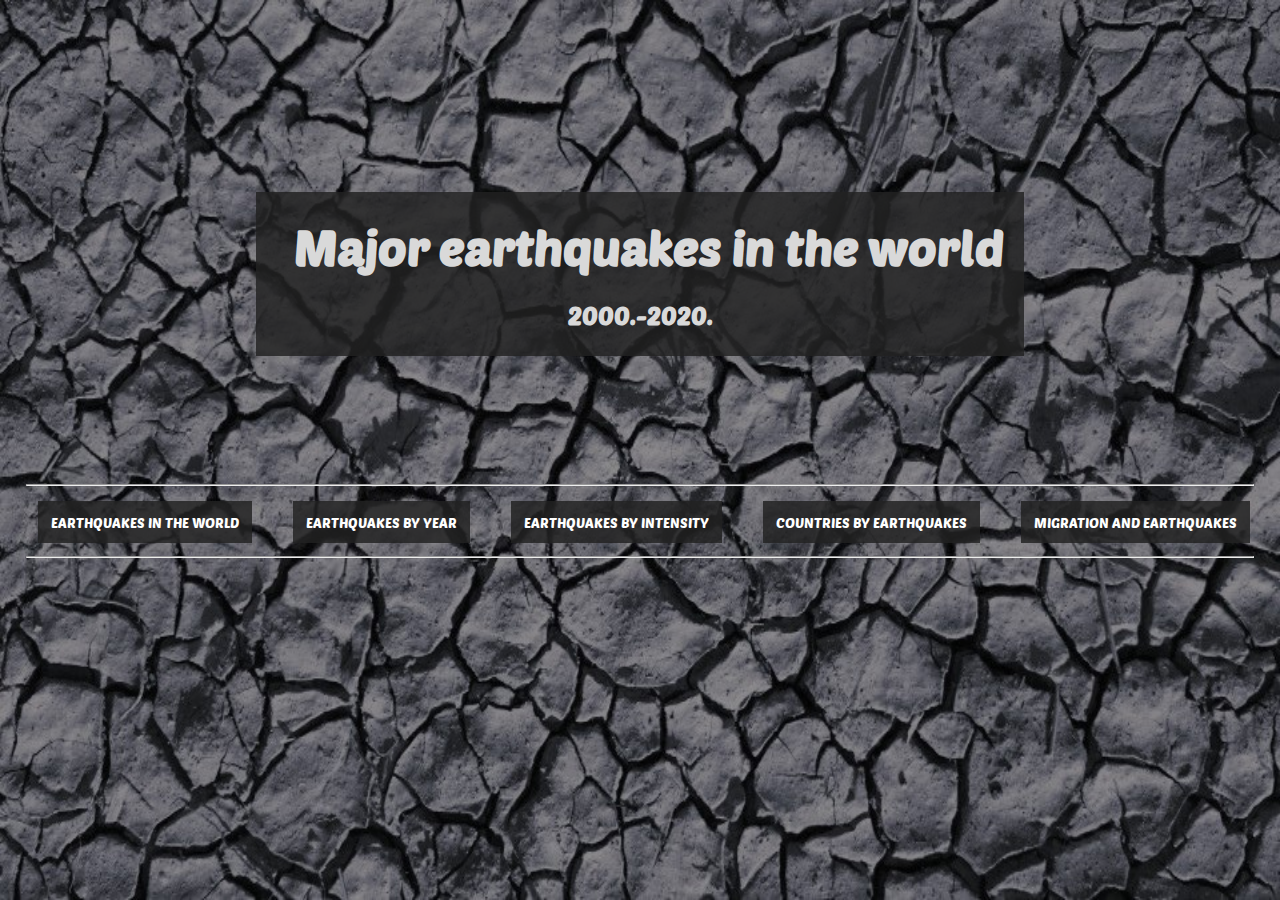
<file: index.html>
<!DOCTYPE html>
<html lang="en">

<head>
    <script src="https://d3js.org/d3.v3.min.js"></script>
    <script src="http://d3js.org/topojson.v1.min.js"></script>
    <title>Earthquakes</title>
    <meta charset="UTF-8">
    <link rel="stylesheet" href="style.css">
    <link rel="preconnect" href="https://fonts.googleapis.com">
    <link rel="preconnect" href="https://fonts.gstatic.com" crossorigin>
    <link href="https://fonts.googleapis.com/css2?family=Poetsen+One&display=swap" rel="stylesheet">
</head>

<body class="body-index">
    <img src="slika1.jpg" alt="" class="slika1">
    <div class="naslov">
        <h1 class="h1-prvi">Major earthquakes in the world</h1>
        <h2 class="h2-prvi">2000.-2020.</h2>
    </div>
    <nav class="poetsen-one-regular">
        <hr>
        <a href="prvi.html">EARTHQUAKES IN THE WORLD</a>
        <a href="drugi.html">EARTHQUAKES BY YEAR</a>
        <a href="treci.html">EARTHQUAKES BY INTENSITY</a>
        <a href="cetvrti.html">COUNTRIES BY EARTHQUAKES</a>
        <a href="peti.html">MIGRATION AND EARTHQUAKES</a>
    </nav>
    <hr>
</body>

</html>
</file>
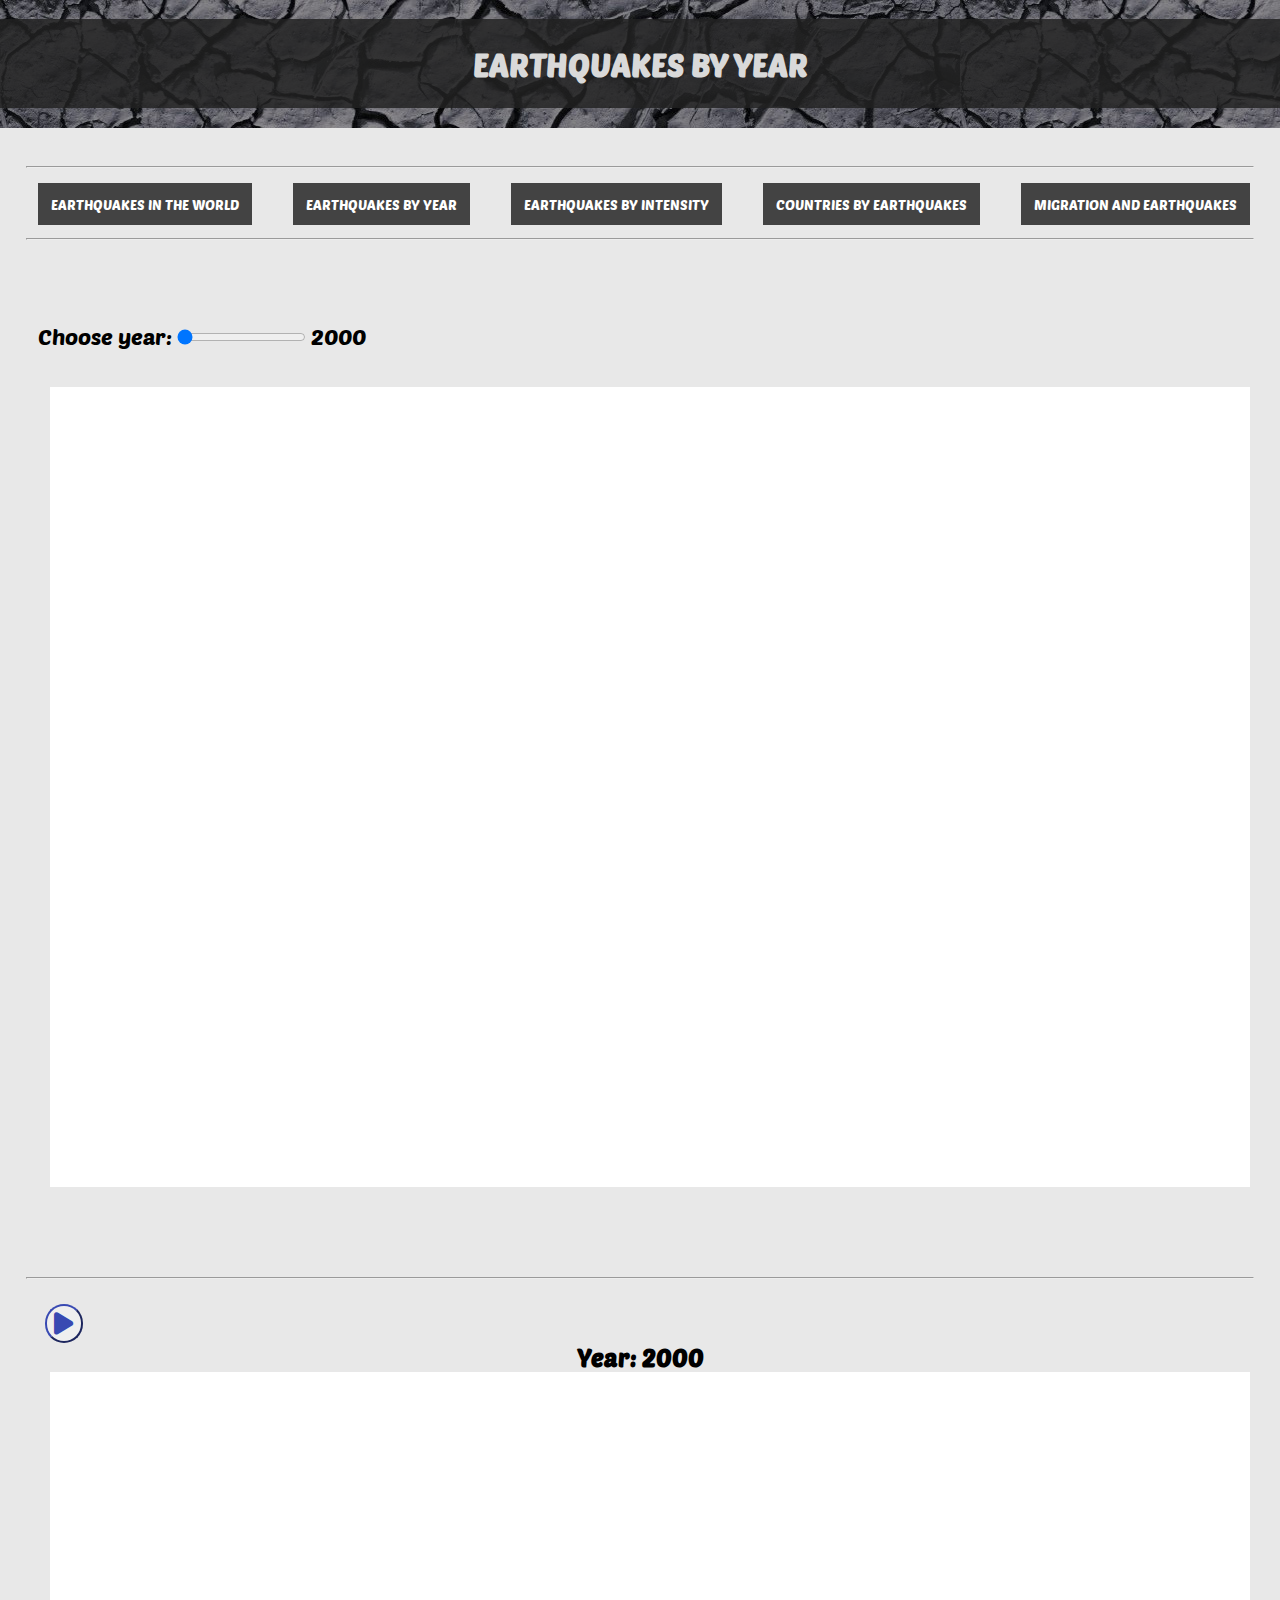
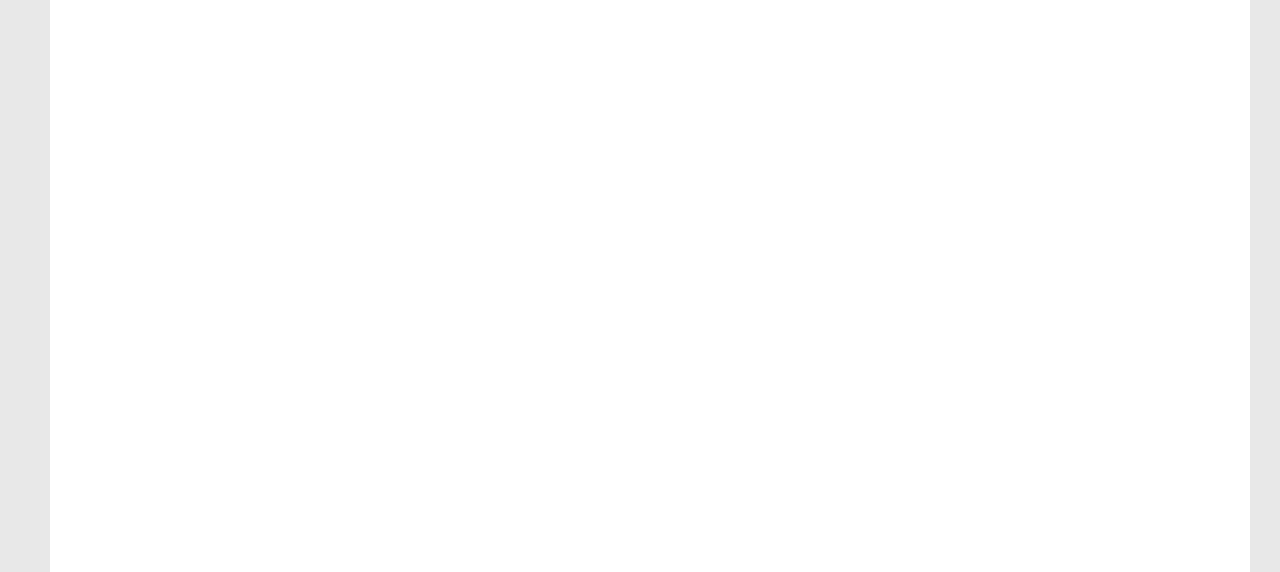
<file: drugi.html>
<!DOCTYPE html>
<html lang="en">

<head>
    <script src="https://d3js.org/d3.v3.min.js"></script>
    <script src="http://d3js.org/topojson.v1.min.js"></script>
    <title>Earthquakes by year</title>
    <meta charset="UTF-8">
    <link rel="stylesheet" href="style.css">
    <link rel="preconnect" href="https://fonts.googleapis.com">
    <link rel="preconnect" href="https://fonts.gstatic.com" crossorigin>
    <link href="https://fonts.googleapis.com/css2?family=Poetsen+One&display=swap" rel="stylesheet">
    <link rel="stylesheet" href="https://cdnjs.cloudflare.com/ajax/libs/font-awesome/6.0.0-beta3/css/all.min.css">
</head>

<body class="body-index2">
    <div class="h1-container">
        <h1 class="h1-1">EARTHQUAKES BY YEAR</h1>
    </div>

    <nav class="poetsen-one-regular">
        <hr>
        <a href="prvi.html">EARTHQUAKES IN THE WORLD</a>
        <a href="">EARTHQUAKES BY YEAR</a>
        <a href="treci.html">EARTHQUAKES BY INTENSITY</a>
        <a href="cetvrti.html">COUNTRIES BY EARTHQUAKES</a>
        <a href="peti.html">MIGRATION AND EARTHQUAKES</a>
    </nav>
    <hr>

    <br><br><br>

    <div id="map1-container">
        <div class="select-div">
            <label for="year-slider">Choose year: </label>
            <input type="range" id="year-slider" min="2000" max="2020" value="2000" step="1">
            <span id="year-display">2000</span>
        </div>
        <svg id="map1" width="1200" height="800" style="margin-left: 50px; background: white;"></svg>
        <div id="name1" style="color: #45079d; text-align: center; font-size: 40px;"></div>
    </div>

    <div id="potres-info">
        <p id="lokacija"></p>
        <p id="magnituda"></p>
    </div>

    <div id="map2-container">
        <hr style="margin-top: 7%;">
        <div>
            <button id="toggle-button"><i id="toggle-icon" class="fas fa-play"></i></button>
        </div>
        <div id="current-year"
            style="font-size: 24px; font-weight: bold; text-align: center; width: 10%; margin-left: 45%;">Year: 2000
        </div>
        <svg id="map2" width="1200" height="800" style="margin-left: 50px; background: white;"></svg>
        <div id="name2" style="color: #673CA5; text-align: center; font-size: 40px;"></div>
    </div>


    <script>
        var width = 1200;
        var height = 800;

        var projection = d3.geo.mercator().scale(150).translate([width / 2, height / 2]);
        var path = d3.geo.path().projection(projection);

        var svg1 = d3.select("#map1").append("g")
            .call(d3.behavior.zoom().scaleExtent([0.3, 5]).on("zoom", onZoom1));

        d3.json("countries.json", function (error, world) {
            var data = world.features;
            svg1.selectAll("path")
                .data(data)
                .enter()
                .append("path")
                .attr("d", path)
                .style("fill", "#E4E4E4")
                .style("stroke", "#22222264")
                .style("stroke-width", 0.3)
                .style("stroke-opacity", 1);
        });

        var earthquakeData1;
        d3.json("00-20.json", function (error, earthquakes) {
            earthquakeData1 = earthquakes.features;
            updateEarthquakes1();
        });

        function updateEarthquakes1() {
            var selectedYear = +d3.select("#year-slider").property("value");
            document.getElementById("year-display").textContent = selectedYear;

            var filteredData = earthquakeData1.filter(function (d) {
                return new Date(d.properties.time).getFullYear() === selectedYear;
            });

            var circles = svg1.selectAll("circle").data(filteredData);

            circles.enter()
                .append("circle")
                .attr("cx", function (d) {
                    return projection(d.geometry.coordinates)[0];
                })
                .attr("cy", function (d) {
                    return projection(d.geometry.coordinates)[1];
                })
                .attr("r", 2)
                .style("fill", "#3849B2")
                .style("stroke", "gray")
                .style("stroke-width", 0.2)
                .on("mouseover", function (d) {
                    d3.select(this).style("fill", "#FF883B");
                })
                .on("mouseout", function (d) {
                    if (!d3.select(this).classed("clicked")) {
                        d3.select(this).style("fill", "#3849B2");
                    }
                })
                .on("click", function (d) {
                    d3.selectAll("circle").classed("clicked", false).style("fill", "#3849B2");
                    d3.select(this).classed("clicked", true).style("fill", "#BF4E05");
                    d3.event.stopPropagation();
                    openInfoWindow(d3.event.pageX, d3.event.pageY, d);
                    document.getElementById("potres-info").style.display = "block";
                });

            circles.exit().remove();
        }

        function onZoom1() {
            svg1.attr("transform", "translate(" + d3.event.translate + ") scale(" + d3.event.scale + ")");
        }

        d3.select("#year-slider").on("input", updateEarthquakes1);

        var svg2 = d3.select("#map2").append("g")
            .call(d3.behavior.zoom().scaleExtent([0.3, 5]).on("zoom", onZoom2));

        var year = 2000;
        var animationInterval;

        d3.json("countries.json", function (error, world) {
            var data = world.features;
            svg2.selectAll("path")
                .data(data)
                .enter()
                .append("path")
                .attr("d", path)
                .style("fill", "#E4E4E4")
                .style("stroke", "#22222264")
                .style("stroke-width", 0.3)
                .style("stroke-opacity", 1);
        });

        var earthquakeData2;

        d3.json("00-20.json", function (error, earthquakes) {
            earthquakeData2 = earthquakes.features;
            updateEarthquakes2();
        });

        function updateEarthquakes2() {
            var filteredData = earthquakeData2.filter(function (d) {
                return new Date(d.properties.time).getFullYear() === year;
            });

            var circles = svg2.selectAll("circle").data(filteredData);

            circles.enter()
                .append("circle")
                .attr("cx", function (d) {
                    return projection(d.geometry.coordinates)[0];
                })
                .attr("cy", function (d) {
                    return projection(d.geometry.coordinates)[1];
                })
                .attr("r", 2)
                .style("fill", "#3849B2")
                .style("stroke", "gray")
                .style("stroke-width", 0.2)
                .on("mouseover", function (d) {
                    d3.select(this).style("fill", "#FF883B");
                })
                .on("mouseout", function (d) {
                    if (!d3.select(this).classed("clicked")) {
                        d3.select(this).style("fill", "#3849B2");
                    }
                })
                .on("click", function (d) {
                    d3.selectAll("circle").classed("clicked", false).style("fill", "#3849B2");
                    d3.select(this).classed("clicked", true).style("fill", "#BF4E05");
                    d3.event.stopPropagation();
                    openInfoWindow(d3.event.pageX, d3.event.pageY, d);
                    document.getElementById("potres-info").style.display = "block";
                });

            circles.exit().remove();
        }

        function onZoom2() {
            svg2.attr("transform", "translate(" + d3.event.translate + ") scale(" + d3.event.scale + ")");
        }

        function openInfoWindow(x, y, data) {
            var potresInfo = document.getElementById("potres-info");
            var lokacijaParagraf = document.getElementById("lokacija");
            var magnitudaParagraf = document.getElementById("magnituda");

            lokacijaParagraf.textContent = "Location: " + data.properties.place;
            magnitudaParagraf.textContent = "Magnitude: " + data.properties.mag;

            potresInfo.style.left = (x + 10) + "px";
            potresInfo.style.top = (y + 10) + "px";
        }

        //StackOverflow, “Check if clicked element is descendant of parent, otherwise remove parent element”,  https://stackoverflow.com/questions/34621987/check-if-clicked-element-is-descendant-of-parent-otherwise-remove-parent-elemen 
        document.addEventListener('click', function (event) {
            var potresInfo = document.getElementById("potres-info");
            if (!potresInfo.contains(event.target)) {
                d3.selectAll("circle").classed("clicked", false).style("fill", "#3849B2");
                potresInfo.style.display = "none";
            }
        });

        document.getElementById("potres-info").addEventListener('click', function (event) {
            event.stopPropagation();
        });

        // JAVASCRIPT.INFO, JavaScript animations, https://tr.javascript.info/js-animation 
        // SkillForge, Animate with setInterval() and clearInterval(), https://www.youtube.com/watch?v=ICTV6joUFV4 
        function startAnimation() {
            animationInterval = setInterval(function () {
                updateEarthquakes2();
                document.getElementById("current-year").textContent = "Year: " + year;
                year++;
                if (year > 2020) {
                    year = 2000;
                }
            }, 1000);
        }

        function stopAnimation() {
            clearInterval(animationInterval);
        }

        var isPlaying = false;

        document.getElementById("toggle-button").addEventListener("click", function () {
            var icon = document.getElementById("toggle-icon");
            if (isPlaying) {
                stopAnimation();
                icon.classList.remove("fa-pause");
                icon.classList.add("fa-play");
            } else {
                startAnimation();
                icon.classList.remove("fa-play");
                icon.classList.add("fa-pause");
            }
            isPlaying = !isPlaying;
        });

    </script>
</body>

</html>
</file>
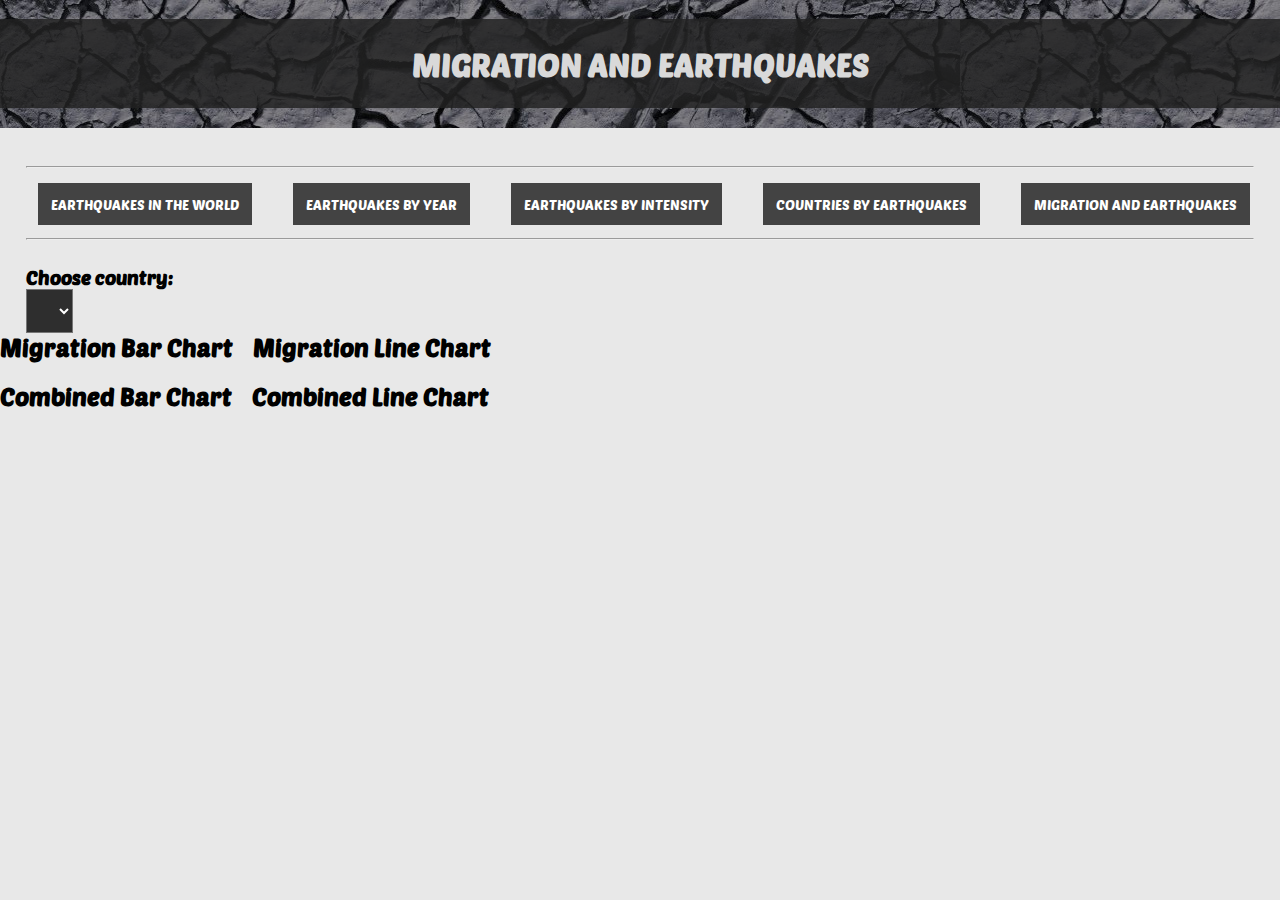
<file: peti.html>
<!DOCTYPE html>
<html lang="en">

<head>
    <script src="https://d3js.org/d3.v3.min.js"></script>
    <script src="http://d3js.org/topojson.v1.min.js"></script>

    <title>Migration and earthquakes</title>
    <meta charset="UTF-8">
    <link rel="stylesheet" href="style.css">
    <link rel="preconnect" href="https://fonts.googleapis.com">
    <link rel="preconnect" href="https://fonts.gstatic.com" crossorigin>
    <link href="https://fonts.googleapis.com/css2?family=Poetsen+One&display=swap" rel="stylesheet">
    <style>
        .line {
            fill: none;
            stroke-width: 2px;
        }

        .axis text {
            font-size: 12px;
        }

        .axis path,
        .axis line {
            fill: none;
            stroke: black;
            shape-rendering: crispEdges;
        }

        #chart {
            display: flex;
            flex-direction: column;
            gap: 20px;

        }

        #chart h2 {
            text-align: center;
        }

        .row {
            display: flex;
            gap: 20px;
        }

        .bar {
            fill: steelblue;
        }

        .legend {
            font-size: 12px;
            font-family: sans-serif;
        }

        .legend rect {
            stroke-width: 2;
            fill: white;
        }

        .hidden {
            opacity: 0;
        }

        #country-select {
            background-color: rgb(46, 46, 46);
            padding: 1% 1%;
            color: white;
            margin-left: 2%;
        }

        h3 {
            margin-left: 2%;

        }
    </style>
</head>

<body class="body-index2">
    <div class="h1-container">
        <h1 class="h1-1">MIGRATION AND EARTHQUAKES</h1>
    </div>
    <nav class="poetsen-one-regular">
        <hr>
        <a href="prvi.html">EARTHQUAKES IN THE WORLD</a>
        <a href="drugi.html">EARTHQUAKES BY YEAR</a>
        <a href="treci.html">EARTHQUAKES BY INTENSITY</a>
        <a href="cetvrti.html">COUNTRIES BY EARTHQUAKES</a>
        <a href="">MIGRATION AND EARTHQUAKES</a>
    </nav>
    <hr>
    <h3>Choose country:</h3>
    <select id="country-select"></select>
    <div id="chart">
        <div class="row">
            <div id="barChartContainer">
                <h2>Migration Bar Chart</h2>
            </div>
            <div id="lineChartContainer">
                <h2>Migration Line Chart</h2>
            </div>
        </div>
        <div class="row">
            <div id="combinedBarChartContainer">
                <h2>Combined Bar Chart</h2>
            </div>
            <div id="combinedLineChartContainer">
                <h2>Combined Line Chart</h2>
            </div>
        </div>
    </div>

    <script>
        var margin = { top: 20, right: 170, bottom: 80, left: 100 },
            width = 630 - margin.left - margin.right,
            height = 300 - margin.top - margin.bottom;

        function createSvg(containerId) {
            return d3.select(containerId)
                .append("svg")
                .attr("width", width + margin.left + margin.right)
                .attr("height", height + margin.top + margin.bottom)
                .attr("class", "hidden")
                .append("g")
                .attr("transform", "translate(" + margin.left + "," + margin.top + ")");
        }

        var svg = createSvg("#barChartContainer");
        var lineChartSvg = createSvg("#lineChartContainer");
        var combinedBarChartSvg = createSvg("#combinedBarChartContainer");
        var combinedLineChartSvg = createSvg("#combinedLineChartContainer");

        d3.json("emig.json", function (error, migrationData) {
            if (error) throw error;

            d3.json("00-20.json", function (error, earthquakeData) {
                if (error) throw error;

                var countries = migrationData.filter(function (d) {
                    return d.Refresh !== undefined && d.Refresh !== "Dataset: International Migration Database" && d.Refresh !== "Country of birth/nationality" && d.Refresh !== "Variable" && d.Refresh !== "Gender" && d.Refresh !== "Year";
                }).map(function (d) {
                    return d.Refresh;
                });

                var select = d3.select("#country-select")
                    .on("change", function () {
                        var selectedCountry = this.value;
                        var filteredMigrationData = migrationData.filter(function (d) {
                            return d.Refresh === selectedCountry;
                        });
                        drawCharts(filteredMigrationData, earthquakeData);
                    });

                select.selectAll("option")
                    .data(countries)
                    .enter()
                    .append("option")
                    .text(function (d) { return d; });

                function drawCharts(migrationData, earthquakeData) {
                    svg.selectAll("*").remove();
                    lineChartSvg.selectAll("*").remove();
                    combinedBarChartSvg.selectAll("*").remove();
                    combinedLineChartSvg.selectAll("*").remove();

                    var migrationYearlyData = [];
                    for (var i = 2000; i <= 2020; i++) {
                        var migration = { year: i, count: +migrationData[0]["Column" + (i - 1997)] };
                        migrationYearlyData.push(migration);
                    }

                    var earthquakeYearlyData = [];
                    var earthquakeCountsByYear = {};
                    earthquakeData.features.forEach(function (d) {
                        var year = new Date(d.properties.time).getFullYear();
                        if (year >= 2000 && year <= 2020) {
                            if (!earthquakeCountsByYear[year]) {
                                earthquakeCountsByYear[year] = 0;
                            }
                            earthquakeCountsByYear[year]++;
                        }
                    });

                    for (var i = 2000; i <= 2020; i++) {
                        var earthquakes = { year: i, count: earthquakeCountsByYear[i] || 0 };
                        earthquakeYearlyData.push(earthquakes);
                    }

                    var combinedYearlyData = [];
                    for (var i = 0; i < migrationYearlyData.length; i++) {
                        combinedYearlyData.push({
                            year: migrationYearlyData[i].year,
                            migrationCount: migrationYearlyData[i].count,
                            earthquakeCount: earthquakeYearlyData[i].count
                        });
                    }

                    var xScale = d3.scale.ordinal()
                        .domain(migrationYearlyData.map(function (d) { return d.year; }))
                        .rangeRoundBands([0, width], 0.1);

                    var yScale = d3.scale.linear()
                        .domain([0, d3.max(migrationYearlyData, function (d) { return d.count; })])
                        .range([height, 0]);

                    var yScaleEarthquake = d3.scale.linear()
                        .domain([0, d3.max(earthquakeYearlyData, function (d) { return d.count; })])
                        .range([height, 0]);

                    var xAxis = d3.svg.axis()
                        .scale(xScale)
                        .orient("bottom")
                        .tickPadding(8)
                        .tickSize(0);

                    var yAxis = d3.svg.axis()
                        .scale(yScale)
                        .orient("left");

                    var yAxisRight = d3.svg.axis()
                        .scale(yScaleEarthquake)
                        .orient("right");

                    svg.append("g")
                        .attr("class", "x axis")
                        .attr("transform", "translate(0," + height + ")")
                        .call(xAxis)
                        .selectAll("text")
                        .style("text-anchor", "end")
                        .attr("dx", "-.8em")
                        .attr("dy", ".15em")
                        .attr("transform", function (d) {
                            return "rotate(-45)"
                        });

                    svg.append("g")
                        .attr("class", "y axis")
                        .call(yAxis);

                    svg.selectAll(".bar")
                        .data(migrationYearlyData)
                        .enter()
                        .append("rect")
                        .attr("class", "bar")
                        .attr("x", function (d) { return xScale(d.year); })
                        .attr("width", xScale.rangeBand())
                        .attr("y", height)
                        .attr("height", 0)
                        .style("fill", "#172A99")
                        .transition()
                        .duration(1000)
                        .attr("y", function (d) { return yScale(d.count); })
                        .attr("height", function (d) { return height - yScale(d.count); });

                    var line = d3.svg.line()
                        .x(function (d) { return xScale(d.year) + xScale.rangeBand() / 2; })
                        .y(function (d) { return yScale(d.count); });

                    lineChartSvg.append("path")
                        .datum(migrationYearlyData)
                        .attr("class", "line")
                        .attr("d", line)
                        .style("stroke", "#172A99")
                        .style("fill", "none")
                        .style("stroke-width", "2px")
                        .attr("stroke-dasharray", function () {
                            var totalLength = this.getTotalLength();
                            return totalLength + " " + totalLength;
                        })
                        .attr("stroke-dashoffset", function () {
                            var totalLength = this.getTotalLength();
                            return totalLength;
                        })
                        .transition()
                        .duration(1000)
                        .attr("stroke-dashoffset", 0);

                    lineChartSvg.append("g")
                        .attr("class", "x axis")
                        .attr("transform", "translate(0," + height + ")")
                        .call(xAxis)
                        .selectAll("text")
                        .style("text-anchor", "end")
                        .attr("dx", "-.8em")
                        .attr("dy", ".15em")
                        .attr("transform", function (d) {
                            return "rotate(-45)"
                        });

                    lineChartSvg.append("g")
                        .attr("class", "y axis")
                        .call(yAxis);

                    combinedBarChartSvg.append("g")
                        .attr("class", "x axis")
                        .attr("transform", "translate(0," + height + ")")
                        .call(xAxis)
                        .selectAll("text")
                        .style("text-anchor", "end")
                        .attr("dx", "-.8em")
                        .attr("dy", ".15em")
                        .attr("transform", function (d) {
                            return "rotate(-45)"
                        });

                    combinedBarChartSvg.append("g")
                        .attr("class", "y axis")
                        .call(yAxis);

                    combinedBarChartSvg.append("g")
                        .attr("class", "y axis right")
                        .attr("transform", "translate(" + width + " ,0)")
                        .call(yAxisRight);

                    combinedBarChartSvg.selectAll(".bar.migration")
                        .data(combinedYearlyData)
                        .enter()
                        .append("rect")
                        .attr("class", "bar migration")
                        .attr("x", function (d) { return xScale(d.year); })
                        .attr("width", xScale.rangeBand() / 2)
                        .attr("y", height)
                        .attr("height", 0)
                        .style("fill", "#172A99")
                        .transition()
                        .duration(1000)
                        .attr("y", function (d) { return yScale(d.migrationCount); })
                        .attr("height", function (d) { return height - yScale(d.migrationCount); });

                    ;
                    combinedBarChartSvg.selectAll(".bar.earthquake")
                        .data(combinedYearlyData)
                        .enter()
                        .append("rect")
                        .attr("class", "bar earthquake")
                        .attr("x", function (d) { return xScale(d.year) + xScale.rangeBand() / 2; })
                        .attr("width", xScale.rangeBand() / 2)
                        .attr("y", height)
                        .attr("height", 0)
                        .style("fill", "#FF883B")
                        .transition()
                        .duration(1000)
                        .attr("y", function (d) { return yScaleEarthquake(d.earthquakeCount); })
                        .attr("height", function (d) { return height - yScaleEarthquake(d.earthquakeCount); })
                        ;
                    var combinedLine = d3.svg.line()
                        .x(function (d) { return xScale(d.year) + xScale.rangeBand() / 2; })
                        .y(function (d) { return yScale(d.migrationCount); });

                    var earthquakeLine = d3.svg.line()
                        .x(function (d) { return xScale(d.year) + xScale.rangeBand() / 2; })
                        .y(function (d) { return yScaleEarthquake(d.earthquakeCount); });

                    combinedLineChartSvg.append("path")
                        .datum(combinedYearlyData)
                        .attr("class", "line migration")
                        .attr("d", combinedLine)
                        .style("stroke", "#172A99")
                        .style("fill", "none")
                        .style("stroke-width", "2px").attr("stroke-dasharray", function () {
                            var totalLength = this.getTotalLength();
                            return totalLength + " " + totalLength;
                        })
                        .attr("stroke-dashoffset", function () {
                            var totalLength = this.getTotalLength();
                            return totalLength;
                        })
                        .transition()
                        .duration(1000)
                        .attr("stroke-dashoffset", 0);

                    combinedLineChartSvg.append("path")
                        .datum(combinedYearlyData)
                        .attr("class", "line earthquake")
                        .attr("d", earthquakeLine)
                        .style("stroke", "#FF883B")
                        .style("fill", "none")
                        .style("stroke-width", "2px")
                        .attr("stroke-dasharray", function () {
                            var totalLength = this.getTotalLength();
                            return totalLength + " " + totalLength;
                        })
                        .attr("stroke-dashoffset", function () {
                            var totalLength = this.getTotalLength();
                            return totalLength;
                        })
                        .transition()
                        .duration(1000)
                        .attr("stroke-dashoffset", 0);

                    combinedLineChartSvg.append("g")
                        .attr("class", "y axis")
                        .call(yAxis);

                    combinedLineChartSvg.append("g")
                        .attr("class", "x axis")
                        .attr("transform", "translate(0," + height + ")")
                        .call(xAxis)
                        .selectAll("text")
                        .style("text-anchor", "end")
                        .attr("dx", "-.8em")
                        .attr("dy", ".15em")
                        .attr("transform", function (d) {
                            return "rotate(-45)"
                        });

                    combinedLineChartSvg.append("g")
                        .attr("class", "y axis right")
                        .attr("transform", "translate(" + width + " ,0)")
                        .call(yAxisRight);

                    function addLegend(svg, labels, colors) {
                        var legend = svg.selectAll(".legend")
                            .data(labels)
                            .enter().append("g")
                            .attr("class", "legend")
                            .attr("transform", function (d, i) { return "translate(0," + i * 20 + ")"; });

                        legend.append("rect")
                            .attr("x", width + 50)
                            .attr("width", 10)
                            .attr("height", 10)
                            .style("fill", function (d, i) { return colors[i]; });

                        legend.append("text")
                            .attr("x", width + 70)
                            .attr("y", 9)
                            .attr("dy", ".35em")
                            .style("text-anchor", "start")
                            .text(function (d) { return d; });
                    }

                    addLegend(svg, ["Migration Count"], ["#172A99"]);
                    addLegend(lineChartSvg, ["Migration Count"], ["#172A99"]);
                    addLegend(combinedBarChartSvg, ["Migration Count", "Earthquake Count"], ["#172A99", "#FF883B"]);
                    addLegend(combinedLineChartSvg, ["Migration Count", "Earthquake Count"], ["#172A99", "#FF883B"]);

                    d3.selectAll("svg.hidden")
                        .attr("class", "visible");
                }
            });
        });
    </script>
</body>

</html>
</file>
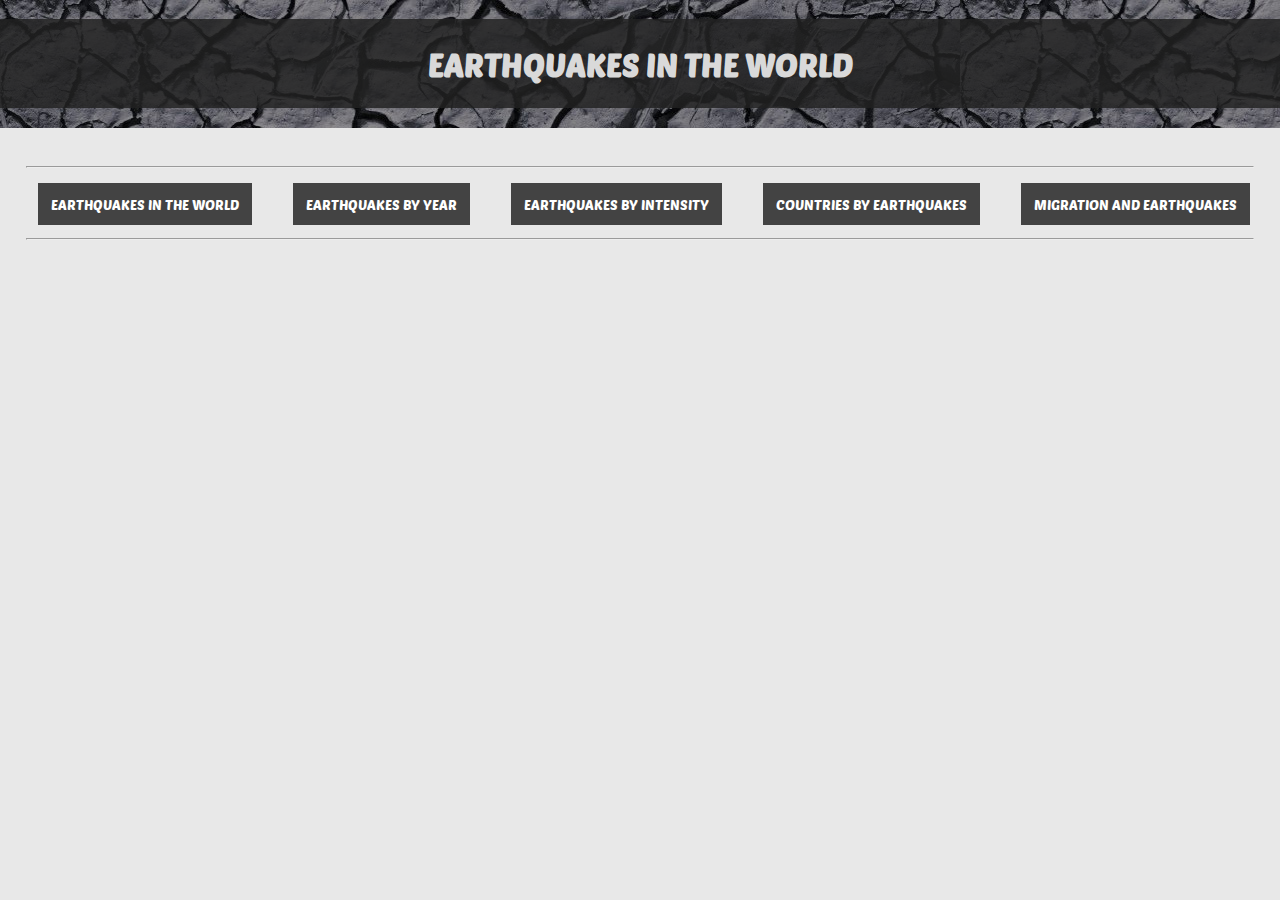
<file: prvi.html>
<html lang="en">

<head>
    <script src="https://d3js.org/d3.v3.min.js"></script>
    <script src="http://d3js.org/topojson.v1.min.js"></script>
    <title>Earthquakes in the world</title>
    <meta charset="UTF-8">
    <link rel="stylesheet" href="style.css">
    <link rel="preconnect" href="https://fonts.googleapis.com">
    <link rel="preconnect" href="https://fonts.gstatic.com" crossorigin>
    <link href="https://fonts.googleapis.com/css2?family=Poetsen+One&display=swap" rel="stylesheet">

</head>

<body class="body-index2">
    <div class="h1-container">
        <h1 class="h1-1">EARTHQUAKES IN THE WORLD</h1>
    </div>
    <nav class="poetsen-one-regular">
        <hr>
        <a href="">EARTHQUAKES IN THE WORLD</a>
        <a href="drugi.html">EARTHQUAKES BY YEAR</a>
        <a href="treci.html">EARTHQUAKES BY INTENSITY</a>
        <a href="cetvrti.html">COUNTRIES BY EARTHQUAKES</a>
        <a href="peti.html">MIGRATION AND EARTHQUAKES</a>
    </nav>
    <hr>
    <div id="potres-info">
        <p id="lokacija"></p>
        <p id="magnituda"></p>
    </div>

    <script>
        var width = 1200;
        var height = 800;

        //Job, J., Livada, Č. (2016),  Priručnik za laboratorijske vježbe iz kolegija Vizualizacija podataka, https://moodle.srce.hr/2023-2024/pluginfile.php/9557158/mod_resource/content/0/Vizualizacija%20podataka%20LV%20priru%C4%8Dnik.pdf
        var projection = d3.geo.mercator()
            .scale(150)
            .translate([width / 2, height / 2]);

        var path = d3.geo.path()
            .projection(projection);

        var svg = d3.select("body").append("svg")
            .attr("width", width)
            .attr("height", height)
            .style("margin-left", "50")
            .style("background", "white")
            .call(d3.behavior.zoom().scaleExtent([0.3, 5])
                .on("zoom", onZoom))
            .append("g");

        /*d3.select("body")
        .append("div")
        .attr("id", "name")
        .style("color", "#673CA5")
        .style("text-align", "center")
        .style("font-size", "40px");*/

        d3.json("countries.json", function (error, world) {
            var data = world.features;
            svg.selectAll("path")
                .data(data)
                .enter()
                .append("path")
                .attr("d", path)
                .style("fill", "#E4E4E4")
                .style("stroke", "#22222264")
                .style("stroke-width", 0.3)
                .style("stroke-opacity", 1);
        });

        d3.json("00-20.json", function (error, earthquakes) {
            var data = earthquakes.features;

            svg.selectAll("circle")
                .data(data)
                .enter()
                .append("circle")
                .attr("cx", function (d) {
                    return projection(d.geometry.coordinates)[0];
                })
                .attr("cy", function (d) {
                    return projection(d.geometry.coordinates)[1];
                })
                .attr("r", 2)
                .style("fill", "#3849B2")
                .style("stroke", "gray")
                .style("stroke-width", 0.2)
                .on("mouseover", function (d) {
                    d3.select(this).style("fill", "#FF883B");
                })

                //StackOverflow, “d3 - select/unselect node onclick”, https://stackoverflow.com/questions/23580385/d3-select-unselect-node-onclick
                .on("mouseout", function (d) {
                    if (!d3.select(this).classed("clicked")) {
                        d3.select(this).style("fill", "#3849B2");
                    }
                })
                .on("click", function (d) {
                    d3.selectAll("circle").classed("clicked", false).style("fill", "#3849B2");
                    d3.select(this).classed("clicked", true).style("fill", "#BF4E05");
                    d3.event.stopPropagation();
                    openInfoWindow(d3.event.pageX, d3.event.pageY, d);
                    document.getElementById("potres-info").style.display = "block";
                });
        });

        function onZoom() {
            svg.attr("transform", "translate(" + d3.event.translate + ") scale(" + d3.event.scale + ")");
        }

        window.addEventListener('resize', function () {
            width = window.innerWidth;
            height = window.innerHeight;
            svg.attr("width", width).attr("height", height);
        });

        function openInfoWindow(x, y, data) {
            var potresInfo = document.getElementById("potres-info");
            var lokacijaParagraf = document.getElementById("lokacija");
            var magnitudaParagraf = document.getElementById("magnituda");

            lokacijaParagraf.textContent = "Location: " + data.properties.place;
            magnitudaParagraf.textContent = "Magnitude: " + data.properties.mag;

            potresInfo.style.left = (x + 10) + "px";
            potresInfo.style.top = (y + 10) + "px";
        }

        //StackOverflow, “Check if clicked element is descendant of parent, otherwise remove parent element”,  https://stackoverflow.com/questions/34621987/check-if-clicked-element-is-descendant-of-parent-otherwise-remove-parent-elemen
        document.addEventListener('click', function (event) {
            var potresInfo = document.getElementById("potres-info");

            if (!potresInfo.contains(event.target)) {
                d3.selectAll("circle").classed("clicked", false).style("fill", "#3849B2");
                potresInfo.style.display = "none";
            }
        });

        document.getElementById("potres-info").addEventListener('click', function (event) {
            event.stopPropagation();
        });

    </script>
</body>

</html>
</file>
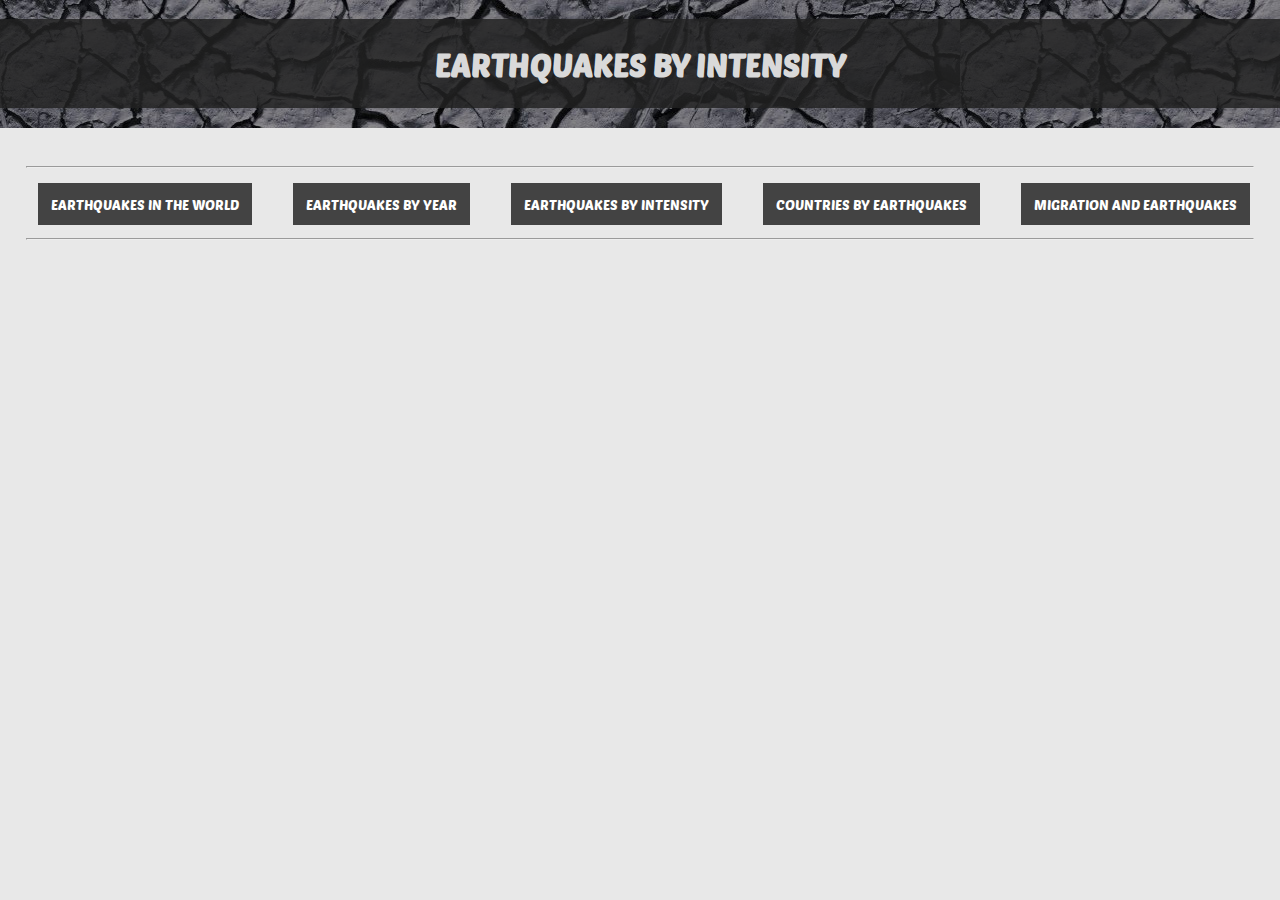
<file: treci.html>
<!DOCTYPE html>
<html lang="en">

<head>
    <script src="https://d3js.org/d3.v3.min.js"></script>
    <script src="http://d3js.org/topojson.v1.min.js"></script>
    <title>Earthquakes by itensity</title>
    <meta charset="UTF-8">
    <link rel="stylesheet" href="style.css">
    <link rel="preconnect" href="https://fonts.googleapis.com">
    <link rel="preconnect" href="https://fonts.gstatic.com" crossorigin>
    <link href="https://fonts.googleapis.com/css2?family=Poetsen+One&display=swap" rel="stylesheet">
</head>

<body class="body-index2">
    <div class="h1-container">
        <h1 class="h1-1">EARTHQUAKES BY INTENSITY</h1>
    </div>
    <nav class="poetsen-one-regular">
        <hr>
        <a href="prvi.html">EARTHQUAKES IN THE WORLD</a>
        <a href="drugi.html">EARTHQUAKES BY YEAR</a>
        <a href="">EARTHQUAKES BY INTENSITY</a>
        <a href="cetvrti.html">COUNTRIES BY EARTHQUAKES</a>
        <a href="peti.html">MIGRATION AND EARTHQUAKES</a>
    </nav>
    <hr>
    <div id="potres-info">
        <p id="lokacija"></p>
        <p id="magnituda"></p>
    </div>
    <div id="legend"></div>

    <script>
        var width = 1200;
        var height = 800;

        var projection = d3.geo.mercator()
            .scale(150)
            .translate([width / 2, height / 2]);

        var path = d3.geo.path()
            .projection(projection);

        var svg = d3.select("body").append("svg")
            .attr("width", width)
            .attr("height", height)
            .style("margin-left", "50")
            .style("background", "white")
            .call(d3.behavior.zoom().scaleExtent([0.3, 5])
                .on("zoom", onZoom))
            .append("g");

        var colorScale = d3.scale.linear()
            .domain([5, 6, 7, 8, 9, 10, 11])
            .range(["#3849B2", "#4D66F4", "#8A9BFF", "#B9C3FD", "#E1E5FF", "#F9EBEA", "#CD6155"]);

        /*d3.select("body")
            .append("div")
            .attr("id", "name")
            .style("color", "white")
            .style("text-align", "center")
            .style("font-size", "40px");*/

        d3.json("countries.json", function (error, world) {
            var data = world.features;
            svg.selectAll("path")
                .data(data)
                .enter()
                .append("path")
                .attr("d", path)
                .style("fill", "#E4E4E4")
                .style("stroke", "#22222264")
                .style("stroke-width", 0.3)
                .style("stroke-opacity", 1);
        });

        d3.json("00-20.json", function (error, earthquakes) {
            if (error) throw error;

            var podaci = earthquakes.features;
            var minMagnitude = d3.min(podaci, function (d) {
                return d.properties.mag || 0;
            });
            var maxMagnitude = d3.max(podaci, function (d) {
                return d.properties.mag || 0;
            });

            svg.selectAll("circle")
                .data(podaci)
                .enter()
                .append("circle")
                .attr("cx", function (d) {
                    return projection(d.geometry.coordinates)[0];
                })
                .attr("cy", function (d) {
                    return projection(d.geometry.coordinates)[1];
                })
                .attr("r", 2)
                .style("stroke", "gray")
                .style("stroke-width", 0.2)
                .on("mouseover", function (d) {
                    d3.select(this).style("fill", "#FF883B");
                })
                .on("mouseout", function (d) {
                    if (!d3.select(this).classed("clicked")) {
                        d3.select(this).style("fill", "#3849B2");
                    }
                })
                .on("click", function (d) {

                    d3.event.stopPropagation();
                    openInfoWindow(d3.event.pageX, d3.event.pageY, d);
                    document.getElementById("potres-info").style.display = "block";
                })
                .style("fill", function (d) {
                    if (d.properties.mag) {
                        if (d.properties.mag >= 5 && d.properties.mag < 5.5) {
                            return "#BACEFF";
                        } else if (d.properties.mag >= 5.5 && d.properties.mag < 6) {
                            return "#9AB7FF";
                        }
                        else if (d.properties.mag >= 6 && d.properties.mag < 6.5) {
                            return "#749BFF";
                        }
                        else if (d.properties.mag >= 6.5 && d.properties.mag < 7) {
                            return "#4F81FF";
                        } else if (d.properties.mag >= 7 && d.properties.mag < 7.5) {
                            return "#2060FF";

                        } else if (d.properties.mag >= 7.5 && d.properties.mag < 8) {
                            return "#0049FF";
                        } else if (d.properties.mag >= 8 && d.properties.mag < 8.5) {
                            return "#0043EA";
                        }
                        else if (d.properties.mag >= 8 && d.properties.mag < 8.5) {
                            return "#0137BE";
                        }
                        else if (d.properties.mag >= 9 && d.properties.mag < 9.5) {
                            return "#022E9C";
                        } else if (d.properties.mag >= 9.5 && d.properties.mag < 10) {
                            return "#002277";
                        } else if (d.properties.mag >= 10.5 && d.properties.mag < 11) {
                            return "#011D64";
                        } else if (d.properties.mag >= 11) {
                            return "#01164B";
                        }
                    }
                    return "gray";
                });
        });

        function onZoom() {
            svg.attr("transform", "translate (" + d3.event.translate + ") scale (" + d3.event.scale + ")");
        }

        var legendData = [
            { color: "#BACEFF", label: "5 - 5.5" },
            { color: "#9AB7FF", label: "5.5 - 6" },
            { color: "#749BFF", label: "6 - 6.5" },
            { color: "#4F81FF", label: "6.5 - 7" },
            { color: "#2060FF", label: "7 - 7.5" },
            { color: "#0049FF", label: "7.5 - 8" },
            { color: "#0043EA", label: "8 - 8.5" },
            { color: "#0137BE", label: "8.5 - 9" },
            { color: "#022E9C", label: "9.5 - 10" },
            { color: "#002277", label: "10 - 10.5" },
            { color: "#011D64", label: "10.5 - 11" },
            { color: "#01164B", label: "11+" }
        ];
        var legend = d3.select("#legend").append("svg")
            .attr("width", 200)
            .attr("height", 300)
            .append("g");
        var legendRectSize = 18;
        var legendSpacing = 4;

        var legendRects = legend.selectAll(".legend-rect")
            .data(legendData)
            .enter().append("rect")
            .attr("class", "legend-rect")
            .attr("x", 0)
            .attr("y", function (d, i) { return i * (legendRectSize + legendSpacing); })
            .attr("width", legendRectSize)
            .attr("height", legendRectSize)
            .style("fill", function (d) { return d.color; });

        var legendText = legend.selectAll(".legend-text")
            .data(legendData)
            .enter().append("text")
            .attr("class", "legend-text")
            .attr("x", legendRectSize + legendSpacing)
            .attr("y", function (d, i) { return i * (legendRectSize + legendSpacing) + (legendRectSize / 2); })
            .attr("dy", "0.35em")
            .text(function (d) { return d.label; });


        function openInfoWindow(x, y, data) {
            var potresInfo = document.getElementById("potres-info");
            var lokacijaParagraf = document.getElementById("lokacija");
            var magnitudaParagraf = document.getElementById("magnituda");

            lokacijaParagraf.textContent = "Location: " + data.properties.place;
            magnitudaParagraf.textContent = "Magnitude: " + data.properties.mag;

            potresInfo.style.left = (x + 10) + "px";
            potresInfo.style.top = (y + 10) + "px";
        }

        document.addEventListener('click', function (event) {
            var potresInfo = document.getElementById("potres-info");
            if (!potresInfo.contains(event.target)) {
                potresInfo.style.display = "none";
            }
        });
        document.getElementById("potres-info").addEventListener('click', function (event) {
            event.stopPropagation();
        });
    </script>
</body>

</html>
</file>
<file: style.css>
* {
    margin: 0;
    padding: 0;
    box-sizing: border-box;
}

.poetsen-one-regular {
    font-family: "Poetsen One", sans-serif;
    font-weight: 400;
    font-style: normal;
}

html,
body {
    width: 100%;
    height: 100%;
    margin: 0;
    padding: 0;
    font-family: "Poetsen One", sans-serif;

}

#potres-info {
    background-color: #222222D4;
    position: absolute;
    display: none;
    padding: 1%;
    border-radius: 5px;
    z-index: 10;
    color: #ffffff;
}

#legend {
    position: absolute;
    top: 110%;
    right: -1%;
}

body {
    background-color: rgb(232, 232, 232);
}

nav {
    margin-top: 3%;
    margin-left: 5%;
}

nav a {
    background-color: #575757;
    color: white;
    padding-top: 1%;
    padding-bottom: 1%;
    padding-left: 1%;
    padding-right: 1%;
    margin-left: 3%;
    text-decoration: none;
}

svg {
    display: block;
}

#map {
    margin-left: 7%;
}

/*naslobvna*/
.slika1 {
    width: 100%;
    height: 100vh;
    position: absolute;
    z-index: -999;
    top: 0;
}

.h1-prvi {
    color: rgb(217, 217, 217);
    width: 60%;
    background: #222222d4;
    margin-left: 20%;
    font-size: 3em;
    padding-left: 3%;
    padding-top: 2%;
    padding-bottom: 2%;

}

.h2-prvi {
    background: #222222d4;
    color: rgb(217, 217, 217);
    text-align: center;
    width: 60%;
    margin-left: 20%;
    padding-bottom: 2%;

}

.naslov {
    padding-top: 15%;
}

.body-index nav {
    margin-left: 0%;
    margin-top: 10%;
}

.body-index nav a {
    font-size: 0.9em;
    background: #222222d4;

}

.body-index hr {
    margin-bottom: 2%;
    margin-top: 2%;
    margin-left: 2%;
    margin-right: 2%;

    color: rgb(217, 217, 217);
}

/*potresi u svijetu*/
.h1-container {
    font-family: "Poetsen One";
    background-image: url('slika1.jpg');
    color: rgb(217, 217, 217);
    text-align: center;
    padding-top: 1.5%;
    padding-bottom: 1.5%;
    background-color: #222222e3;

}

.h1-1 {
    background: #222222d4;
    color: rgb(217, 217, 217);
    text-align: center;
    width: 100%;
    padding-top: 2%;
    padding-bottom: 2%;
}

.body-index2 hr {
    margin-bottom: 2%;
    margin-top: 2%;
    margin-left: 2%;
    margin-right: 2%;
    color: rgb(217, 217, 217);
}

.body-index2 nav a {
    font-size: 0.9em;
    background: #222222d4;
}

.body-index2 nav {
    margin-left: 0%;
}

/*po godinama*/
.select-div {
    font-size: 1.4em;
    margin-left: 3%;
    margin-bottom: 3%;
}

#year-select {
    background-color: #222222d4;
    padding: 0.5% 2%;
    color: rgb(217, 217, 217);
    font-size: 0.7em;
}

.h1-drugi {
    font-family: "Poetsen One";
    text-align: center;
    margin-top: 10%;
    background-color: #222222d4;
    color: rgb(217, 217, 217);
    padding-top: 2%;
    padding-bottom: 2%;
    width: 60%;
    margin-left: 20%;
}

#play-button i {
    color: #3849B2;
    font-size: 2em;
}

#play-button {
    margin-left: 5%;
    border: none;
}

#pause-button i {
    color: #3849B2;
    font-size: 2em;
}

#pause-button {
    margin-left: 1%;
    border: none;
    margin-top: 5%;
}

.fa-play,
.fa-pause {
    color: #3849B2;
    font-size: 2vw;
}

#toggle-button {
    border-radius: 50%;
    height: 3vw;
    width: 3vw;
    margin-left: 3.5%;
    border-color: #3849B2;
}
</file>
